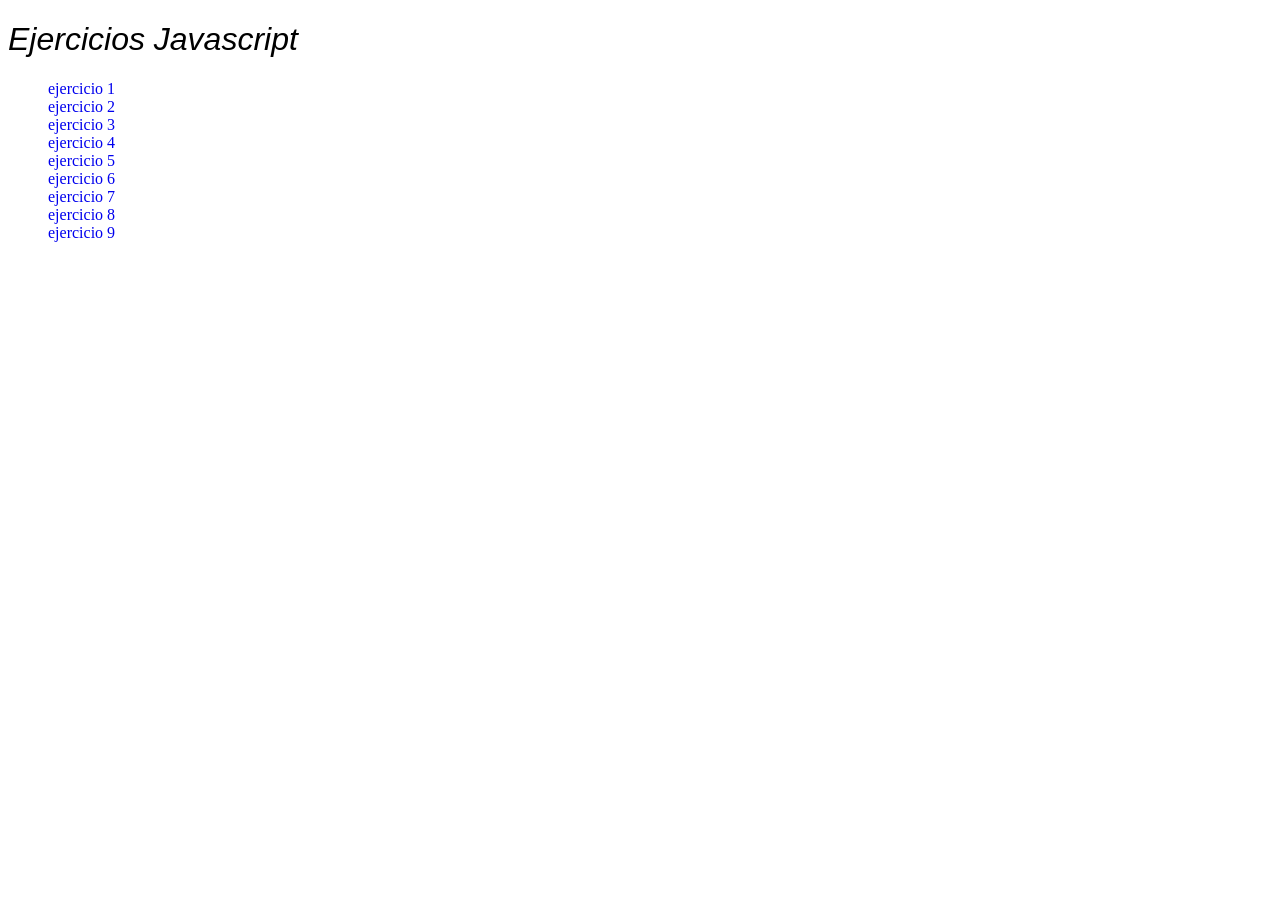
<file: index.html>
<!doctype html>
<html lang="">

<head>
  <meta charset="utf-8">
  <meta name="viewport" content="width=device-width, initial-scale=1">
  <title></title>
  <link rel="stylesheet" href="css/style.css">
  <meta name="description" content="">

  <meta property="og:title" content="">
  <meta property="og:type" content="">
  <meta property="og:url" content="">
  <meta property="og:image" content="">
  <meta property="og:image:alt" content="">

  <link rel="icon" href="/favicon.ico" sizes="any">
  <link rel="icon" href="/icon.svg" type="image/svg+xml">
  <link rel="apple-touch-icon" href="icon.png">

  <link rel="manifest" href="site.webmanifest">
  <link rel="preconnect" href="https://fonts.googleapis.com">
  <link rel="preconnect" href="https://fonts.gstatic.com" crossorigin>
  <link href="https://fonts.googleapis.com/css2?family=Akronim&family=Bebas+Neue&display=swap" rel="stylesheet">
  <link rel="preconnect" href="https://fonts.googleapis.com">
  <link rel="preconnect" href="https://fonts.gstatic.com" crossorigin>
  <link href="https://fonts.googleapis.com/css2?family=Akronim&family=Bebas+Neue&family=Poppins:ital,wght@0,100;0,200;0,300;0,400;0,500;0,600;0,700;0,800;0,900;1,100;1,200;1,300;1,400;1,500;1,600;1,700;1,800;1,900&display=swap" rel="stylesheet">
  <meta name="theme-color" content="#fafafa">
</head>

<body>
  <header>
    <h1>Ejercicios Javascript</h1>
  </header>
  <body>
    <ul>
      <li><a href="js_ejercicio_1.html">ejercicio 1</a></li>
      <li><a href="js_ejercicio_2.html">ejercicio 2</a></li>
      <li><a href="js_ejercicio_3.html">ejercicio 3</a></li>
      <li><a href="js_ejercicio_4.html">ejercicio 4</a></li>
      <li><a href="js_ejercicio_5.html">ejercicio 5</a></li>
      <li><a href="js_ejercicio_6.html">ejercicio 6</a></li>
      <li><a href="js_ejercicio_7.html">ejercicio 7</a></li>
      <li><a href="js_ejercicio_8.html">ejercicio 8</a></li>
      <li><a href="js_ejercicio_9.html">ejercicio 9</a></li>
    </ul>
  </body>

  
</body>

</html>
</file>
<file: css/style.css>
h1{
  font-family: 'Segoe UI', Tahoma, Geneva, Verdana, sans-serif;
  font-weight: 500;
  font-style: oblique;
}
li{
  list-style: none;
}
a{
  text-decoration: none;
  
}
a:hover{
  color: red;
}
</file>
